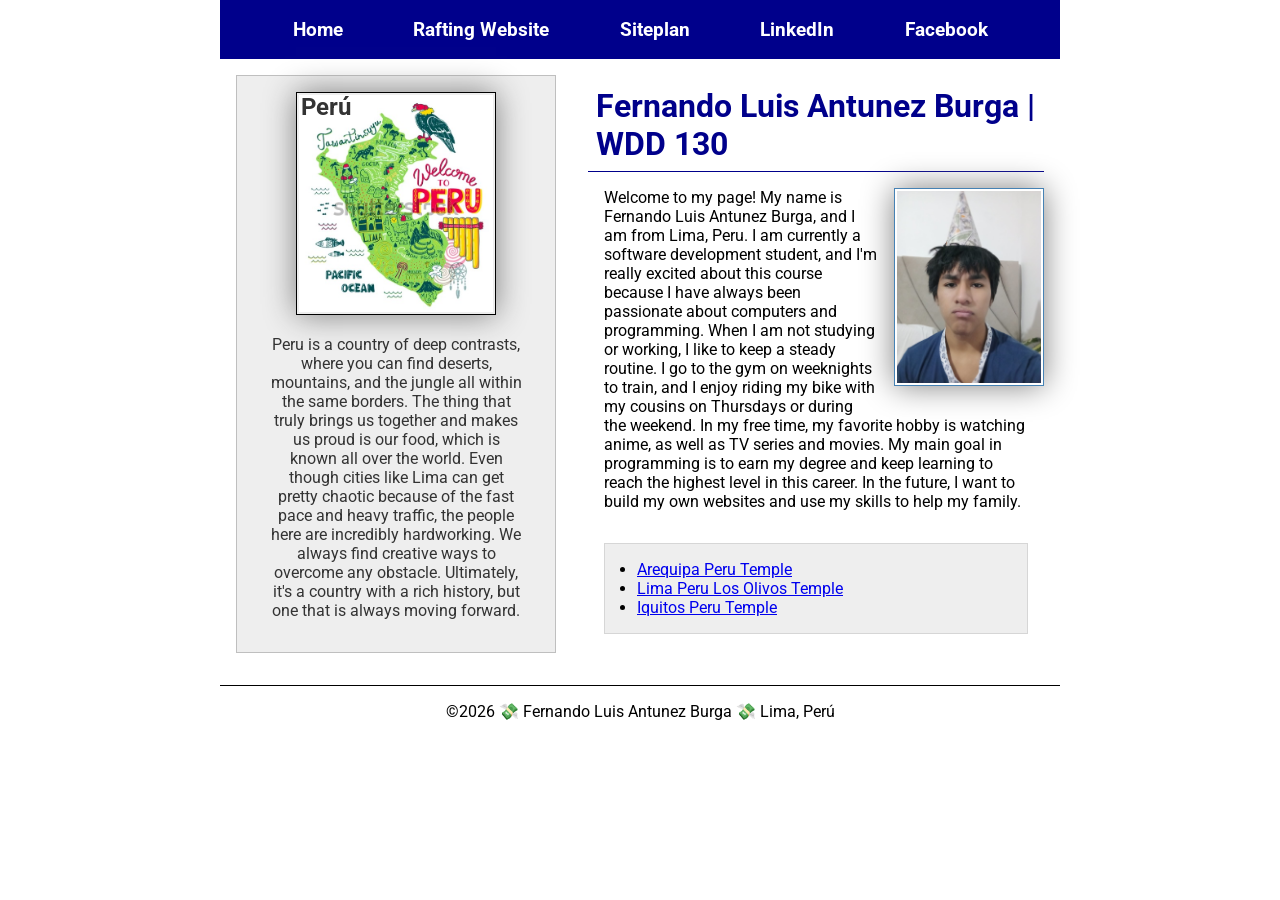
<file: index.html>
<!DOCTYPE html>
<html lang="en-US">

<head>
    <meta charset="UTF-8">
    <meta name="viewport" content="width=device-width, initial-scale=1.0">
    <title>Fernando Luis Antunez Burga | WDD 130</title>
    <meta name="description" content="This is my page for the Web Fundamentals course. My name is Fernando Luis Antunez Burga, and the purpose of this page is to introduce my country, Peru.">
    <meta name="author" content="Fernando Luis Antunez Burga">
    <link rel="stylesheet" href="styles/styles.css">
    <link rel="preconnect" href="https://fonts.googleapis.com">
    <link rel="preconnect" href="https://fonts.gstatic.com" crossorigin>
    <link href="https://fonts.googleapis.com/css2?family=Roboto&display=swap" rel="stylesheet">
</head>

<body>
    <header>
        <nav>
            <a href="#">Home</a>
            <a href="wwr/">Rafting Website</a>
            <a href="wwr/site-plan-rafting.html">Siteplan</a>
            <a href="https://linkedin.com">LinkedIn</a>
            <a href="https://www.facebook.com">Facebook</a>
        </nav>
    </header>
<div class="grid">
    <main>
        <h1>Fernando Luis Antunez Burga | WDD 130</h1>
        <img src="images/profile.jpg" alt="Fernando Luis Antunez Burga" width="200">
        <p> Welcome to my page! My name is Fernando Luis Antunez Burga, and I am from Lima, Peru. I am currently a software development student, and I'm really excited about this course because I have always been passionate about computers and programming.
            When I am not studying or working, I like to keep a steady routine. I go to the gym on weeknights to train, and I enjoy riding my bike with my cousins on Thursdays or during the weekend. In my free time, my favorite hobby is watching anime, as well as TV series and movies.
            My main goal in programming is to earn my degree and keep learning to reach the highest level in this career. In the future, I want to build my own websites and use my skills to help my family.
        </p>
        <ul class="box indent">
            <li><a href="https://www.churchofjesuschrist.org/imgs/55f6c59ce8f9c093a9c689067f8674335de544e2/full/1200%2C/0/default" target="_blank" rel="noopener">Arequipa Peru Temple</a></li>
            <li><a href="https://www.churchofjesuschrist.org/imgs/kkzv5si47j7eitcp7ugzwpwf7fdxq6jx1wjnmvug/full/960%2C/0/default" target="_blank" rel="noopener">Lima Peru Los Olivos Temple</a></li>
            <li><a href="https://www.churchofjesuschrist.org/imgs/3f3327a93b9f11eeb2f0eeeeac1e45f6554046d6/full/1200%2C/0/default" target="_blank" rel="noopener">Iquitos Peru Temple</a></li>
        </ul>
    </main>
    <aside>
        <h2>Perú</h2>
        <img src="images/peru.jpg" alt="Perú country">
        <p>Peru is a country of deep contrasts, where you can find deserts, mountains, and the jungle all within the same borders. The thing that truly brings us together and makes us proud is our food, which is known all over the world. Even though cities like Lima can get pretty chaotic because of the fast pace and heavy traffic, the people here are incredibly hardworking. We always find creative ways to overcome any obstacle. Ultimately, it's a country with a rich history, but one that is always moving forward.</p>
    </aside>
</div>

    <footer>
        <p>©2026 💸 Fernando Luis Antunez Burga 💸 Lima, Perú</p>
    </footer>
</body>

</html>
</file>
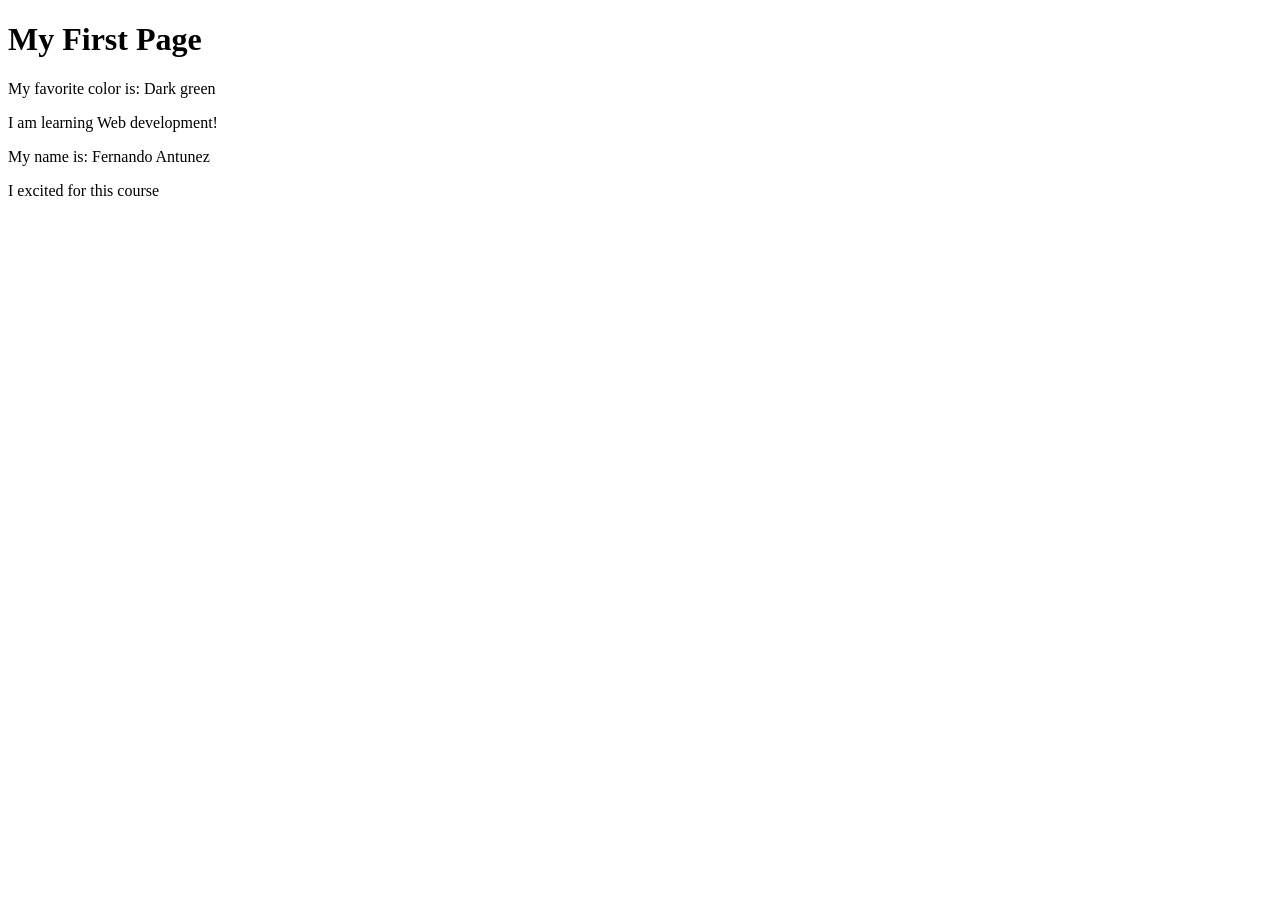
<file: week01/first-page.html>
<!DOCTYPE html>
<html lang="en">

<head>
    <meta charset="UTF-8">
    <meta name="viewport" content="width=device-width, initial-scale=1.0">
    <title>My First Page</title>
</head>

<body>
    <h1>My First Page</h1>
    <p>My favorite color is: Dark green</p>
    <p>I am learning Web development!</p>
    <p>My name is: Fernando Antunez</p>
    <p>I excited for this course</p>
</body>

</html>
</file>
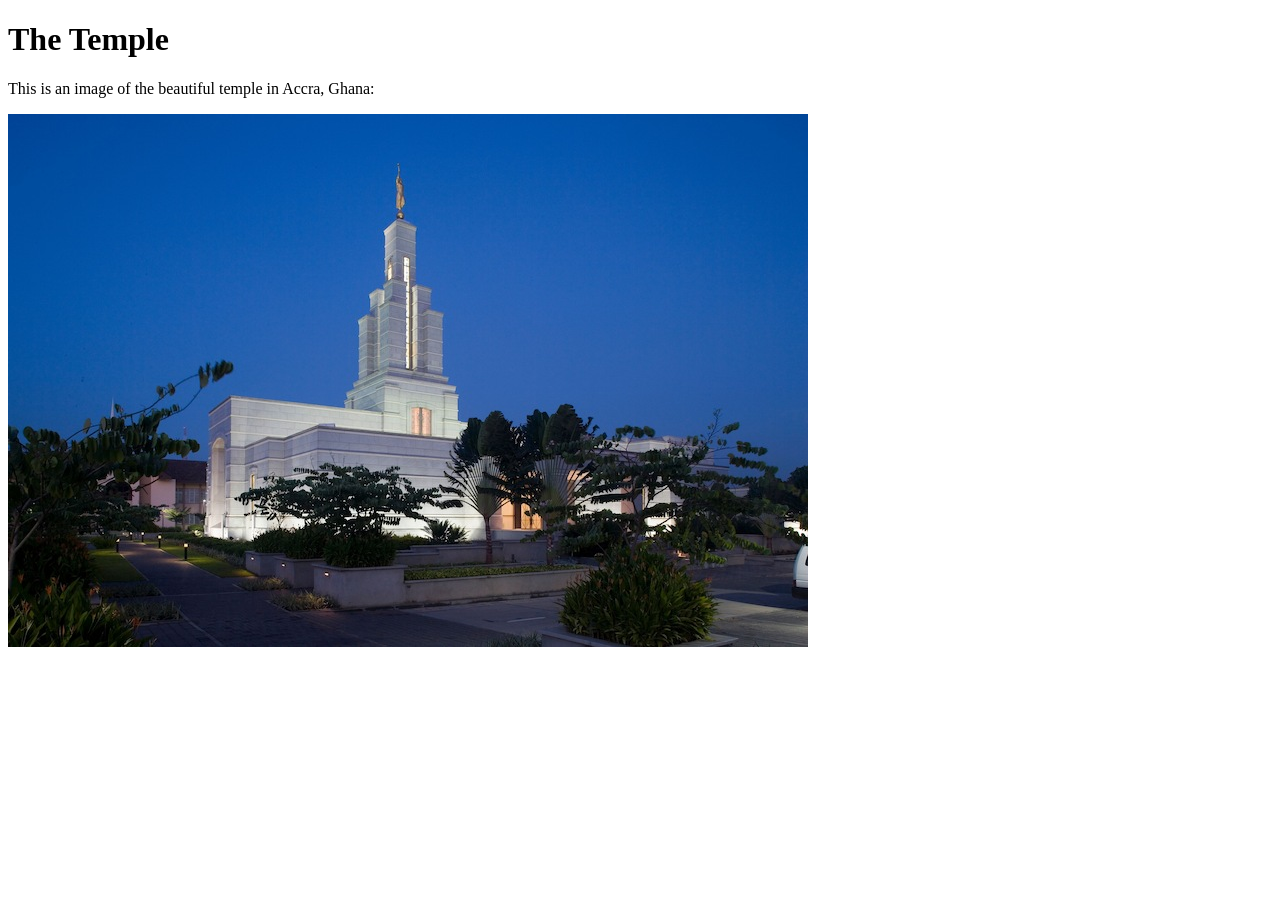
<file: week01/images-solution.html>
<!DOCTYPE html>
<html lang="en">

<head>
    <meta charset="UTF-8">
    <meta name="viewport" content="width=device-width, initial-scale=1.0">
    <title>Temple Image</title>
</head>

<body>
    <h1>The Temple</h1>
    <p>This is an image of the beautiful temple in Accra, Ghana:</p>
    <img src="images/temple-small.jpg" alt="The Accra Ghana Temple">

</body>

</html>
</file>
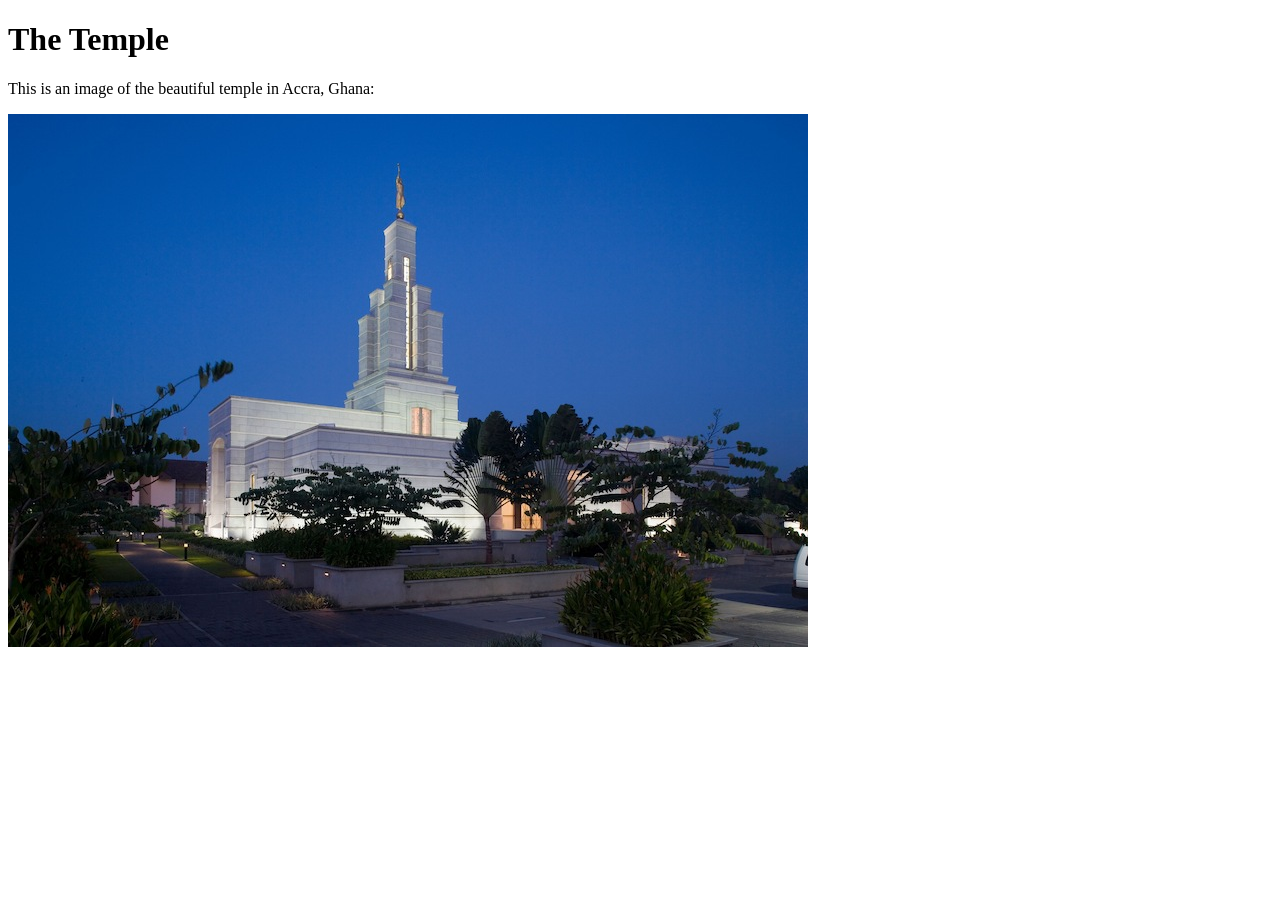
<file: week01/images.html>
<!DOCTYPE html>
<html lang="en">

<head>
    <meta charset="UTF-8">
    <meta name="viewport" content="width=device-width, initial-scale=1.0">
    <title>Temple Image</title>
</head>

<body>
    <h1>The Temple</h1>
    <p>This is an image of the beautiful temple in Accra, Ghana:</p>
    <img src="images/temple-small.jpg" alt="The Accra Ghana Temple" width="800" height="533">
</body>

</html>
</file>
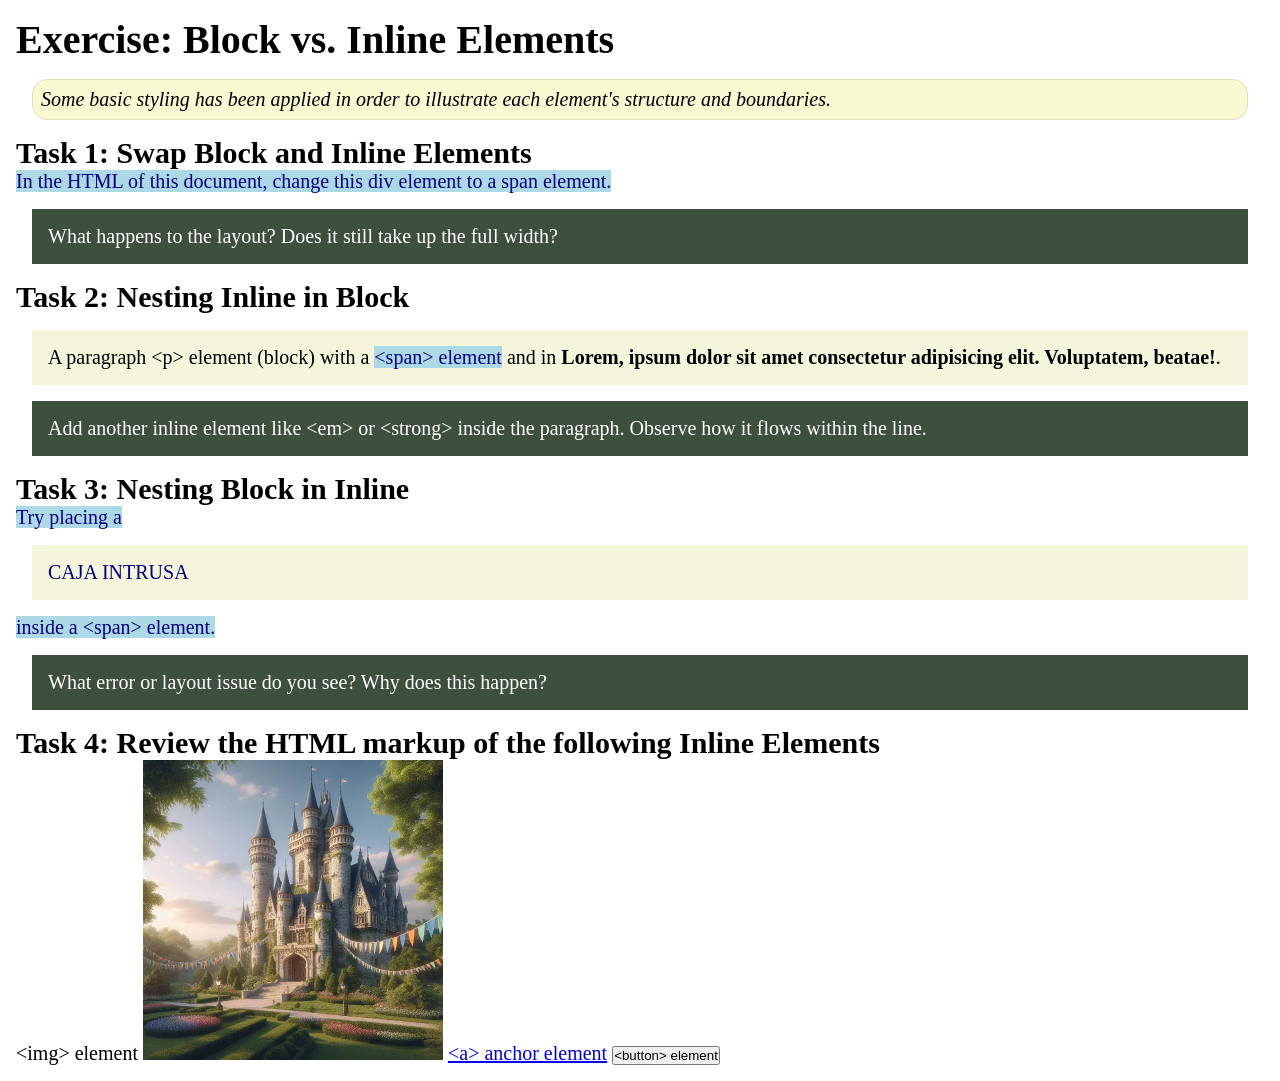
<file: week02/block-vs-inline.html>
<!DOCTYPE html>
<html lang="en">

<head>
    <meta charset="UTF-8">
    <meta name="viewport" content="width=device-width, initial-scale=1.0">
    <title>Exercise: Block vs. Inline Elements</title>
    <link rel="stylesheet" href="styles/block-vs-inline.css">
</head>

<body>
    <main>
        <h1>Exercise: Block vs. Inline Elements</h1>
        <p class="note">Some basic styling has been applied in order to illustrate each element's structure and boundaries.</p>

        <h2>Task 1: Swap Block and Inline Elements</h2>
        <span>In the HTML of this document, change this div element to a span element.</span>

        <p class="question">What happens to the layout? Does it still take up the full width?</p>

        <h2>Task 2: Nesting Inline in Block</h2>
        <p>A paragraph &lt;p&gt; element (block) with a <span>&lt;span&gt; element</span> and in <strong>Lorem, ipsum dolor sit amet consectetur adipisicing elit. Voluptatem, beatae!</strong>.</p>
        <p class="question">Add another inline element like &lt;em&gt; or &lt;strong&gt; inside the paragraph. Observe how it flows within the line.</p>

        <h2>Task 3: Nesting Block in Inline</h2>
        <span>Try placing a <div>CAJA INTRUSA</div> inside a &lt;span&gt; element.</span>
        <p class="question">What error or layout issue do you see? Why does this happen?</p>

        <h2>Task 4: Review the HTML markup of the following Inline Elements</h2>
        &lt;img&gt; element
        <img src="images/castle.webp" alt="placeholder image (images are inline)" width="300" height="300">
        <a href="https://churchofjesuschrist.org">&lt;a&gt; anchor element</a>
        <button type="button">&lt;button&gt; element</button>
    </main>
</body>

</html>
</file>
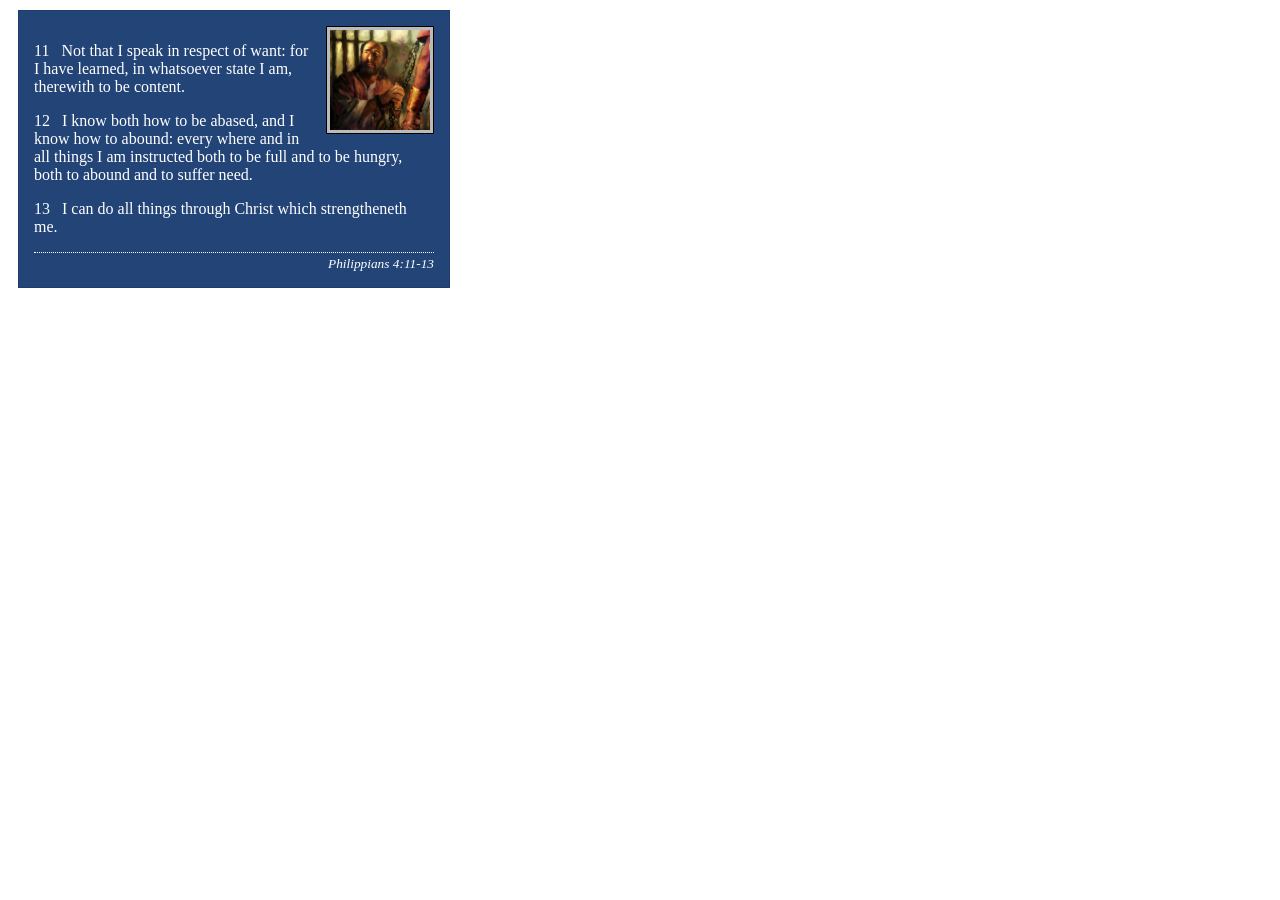
<file: week02/box-model-solution.html>
<!DOCTYPE html>
<html lang="en">

<head>
    <meta charset="UTF-8">
    <meta name="viewport" content="width=device-width, initial-scale=1.0">
    <title>Box Model Activity</title>
    <link rel="stylesheet" href="styles/box-model-solution.css">
</head>

<body>
    <main>
        <div class="callout">
            <img src="images/apostle-paul-imprisoned.webp" alt="Paul the Apostle - Imprisoned in Rome" width="200" height="200">
            <blockquote>
                <p>11 &nbsp; Not that I speak in respect of want: for I have learned, in whatsoever state I am, therewith to be content.</p>
                <p>12 &nbsp; I know both how to be abased, and I know how to abound: every where and in all things I am instructed both to be full and to be hungry, both to abound and to suffer need.</p>
                <p>13 &nbsp; I can do all things through Christ which strengtheneth me.</p>
            </blockquote>
            <cite>Philippians 4:11-13</cite>
        </div>
    </main>
</body>

</html>
</file>
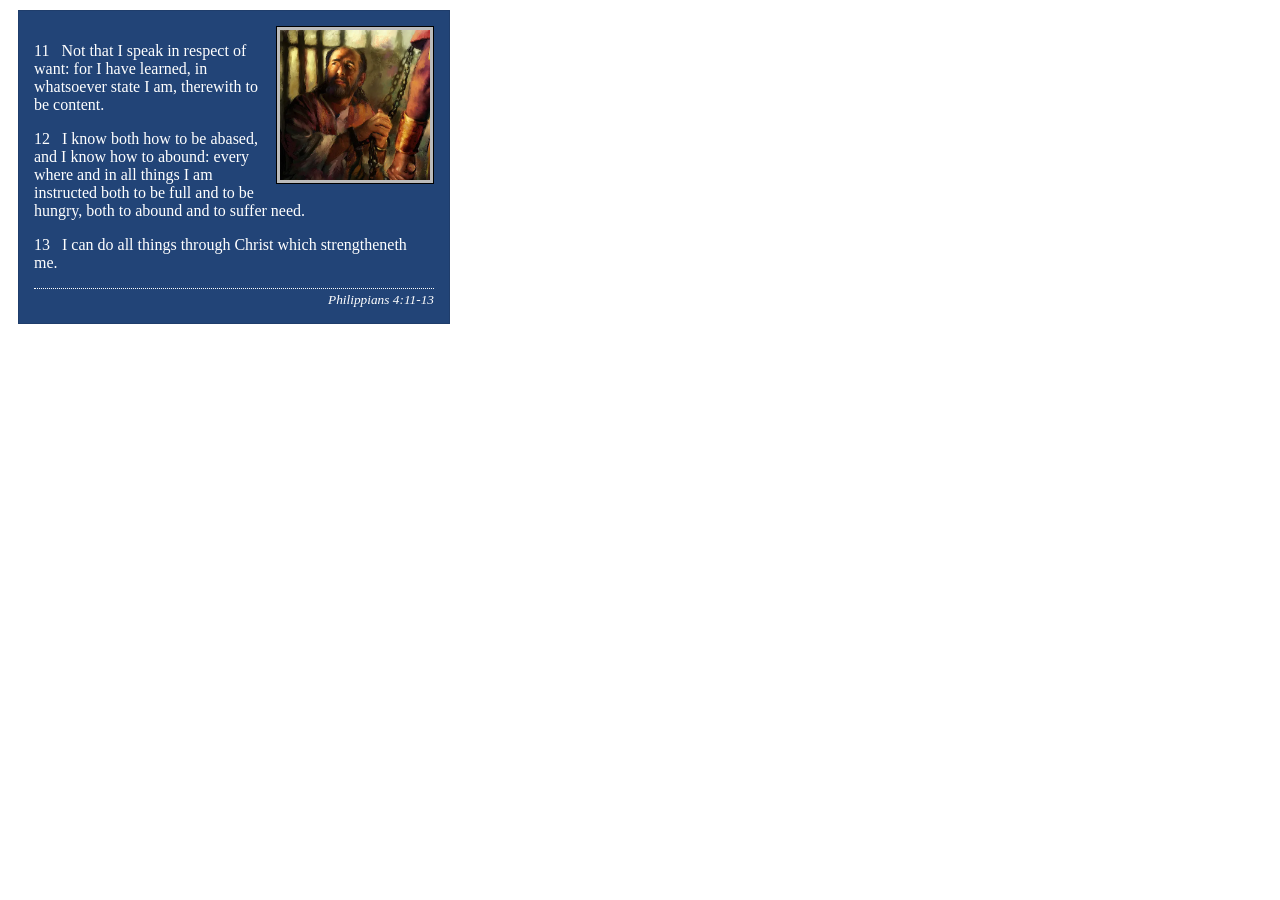
<file: week02/box-model.html>
<!DOCTYPE html>
<html lang="en">

<head>
    <meta charset="UTF-8">
    <meta name="viewport" content="width=device-width, initial-scale=1.0">
    <title>Box Model Activity</title>
    <link rel="stylesheet" href="styles/box-model.css">
</head>

<body>
    <main>
        <div class="callout">
            <img src="images/apostle-paul-imprisoned.webp" alt="Paul the Apostle - Imprisoned in Rome" width="200" height="200">
            <blockquote>
                <p>11 &nbsp; Not that I speak in respect of want: for I have learned, in whatsoever state I am, therewith to be content.</p>
                <p>12 &nbsp; I know both how to be abased, and I know how to abound: every where and in all things I am instructed both to be full and to be hungry, both to abound and to suffer need.</p>
                <p>13 &nbsp; I can do all things through Christ which strengtheneth me.</p>
            </blockquote>
            <cite>Philippians 4:11-13</cite>
        </div>
    </main>
</body>

</html>
</file>
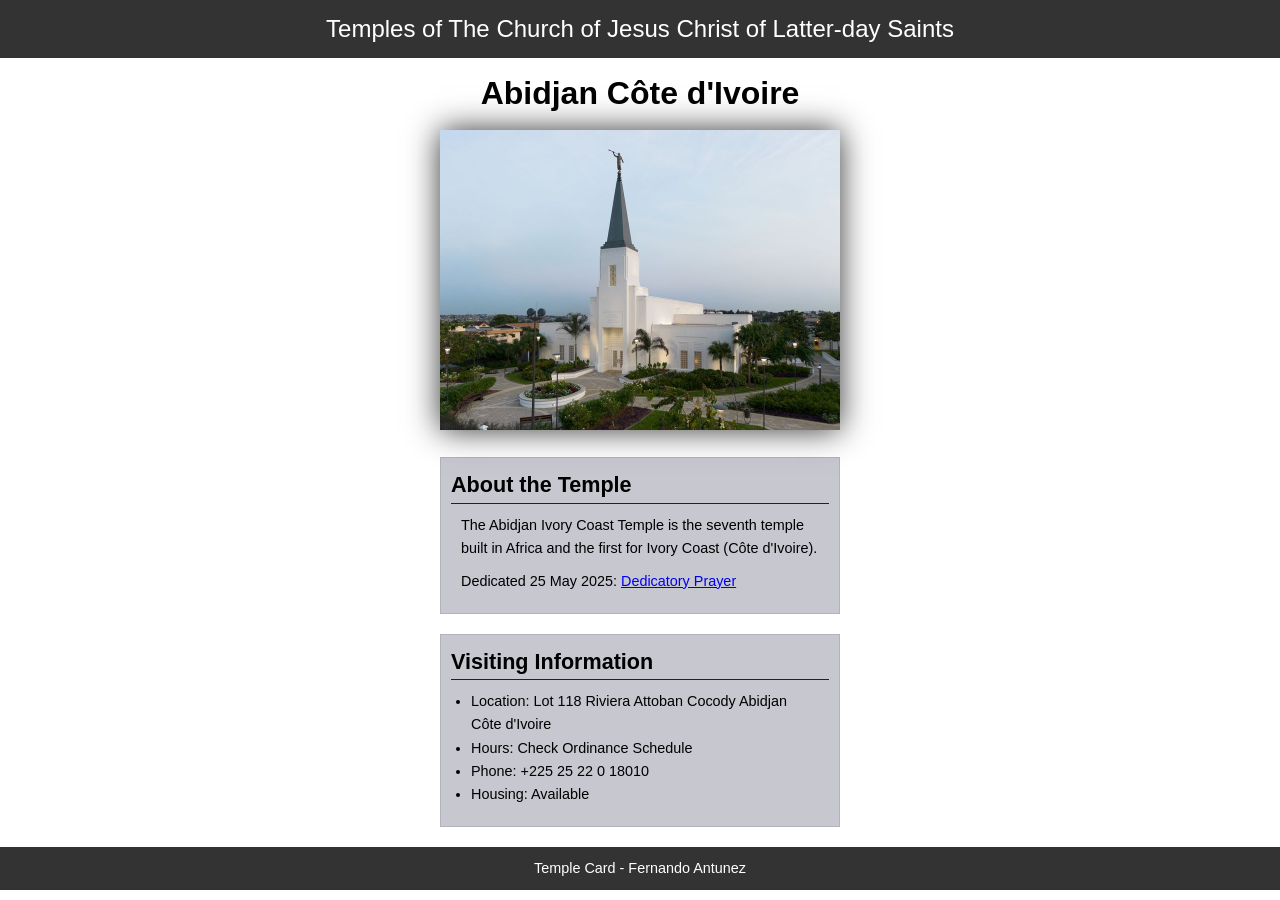
<file: week02/temple.html>
<!DOCTYPE html>
<html lang="en">

<head>
    <meta charset="UTF-8">
    <meta name="viewport" content="width=device-width, initial-scale=1.0">
    <title>Temple Card - Abidjan Côte d'Ivoire</title>
    <link rel="stylesheet" href="styles/temple.css">
</head>

<body>
    <header>
        <p>Temples of The Church of Jesus Christ of Latter-day Saints</p>
    </header>
    <main>
        <h1>Abidjan Côte d'Ivoire</h1>
        <picture>
            <img src="images/abidjan-ivory-coast.jpeg" alt="Abidjan Côte d'Ivoire Temple">
        </picture>
        <section>
            <h2>About the Temple</h2>
            <p>The Abidjan Ivory Coast Temple is the seventh temple built in Africa and the first for Ivory Coast (Côte d'Ivoire).</p>
            <p>Dedicated 25 May 2025: <a href="https://www.churchofjesuschrist.org/temples/dedicatory-prayer/abidjan-ivory-coast-temple/2025-05-25?lang=eng" target="_blank" rel="noopener noreferrer">Dedicatory Prayer</a></p>
        </section>
        <section>
            <h2>Visiting Information</h2>
            <ul>
                <li>Location: Lot 118 Riviera Attoban Cocody Abidjan Côte d'Ivoire</li>
                <li>Hours: Check Ordinance Schedule</li>
                <li>Phone: +225 25 22 0 18010</li>
                <li>Housing: Available</li>
            </ul>
        </section>
    </main>
    <footer>
        <p>Temple Card - Fernando Antunez</p>
    </footer>
</body>

</html>
</file>
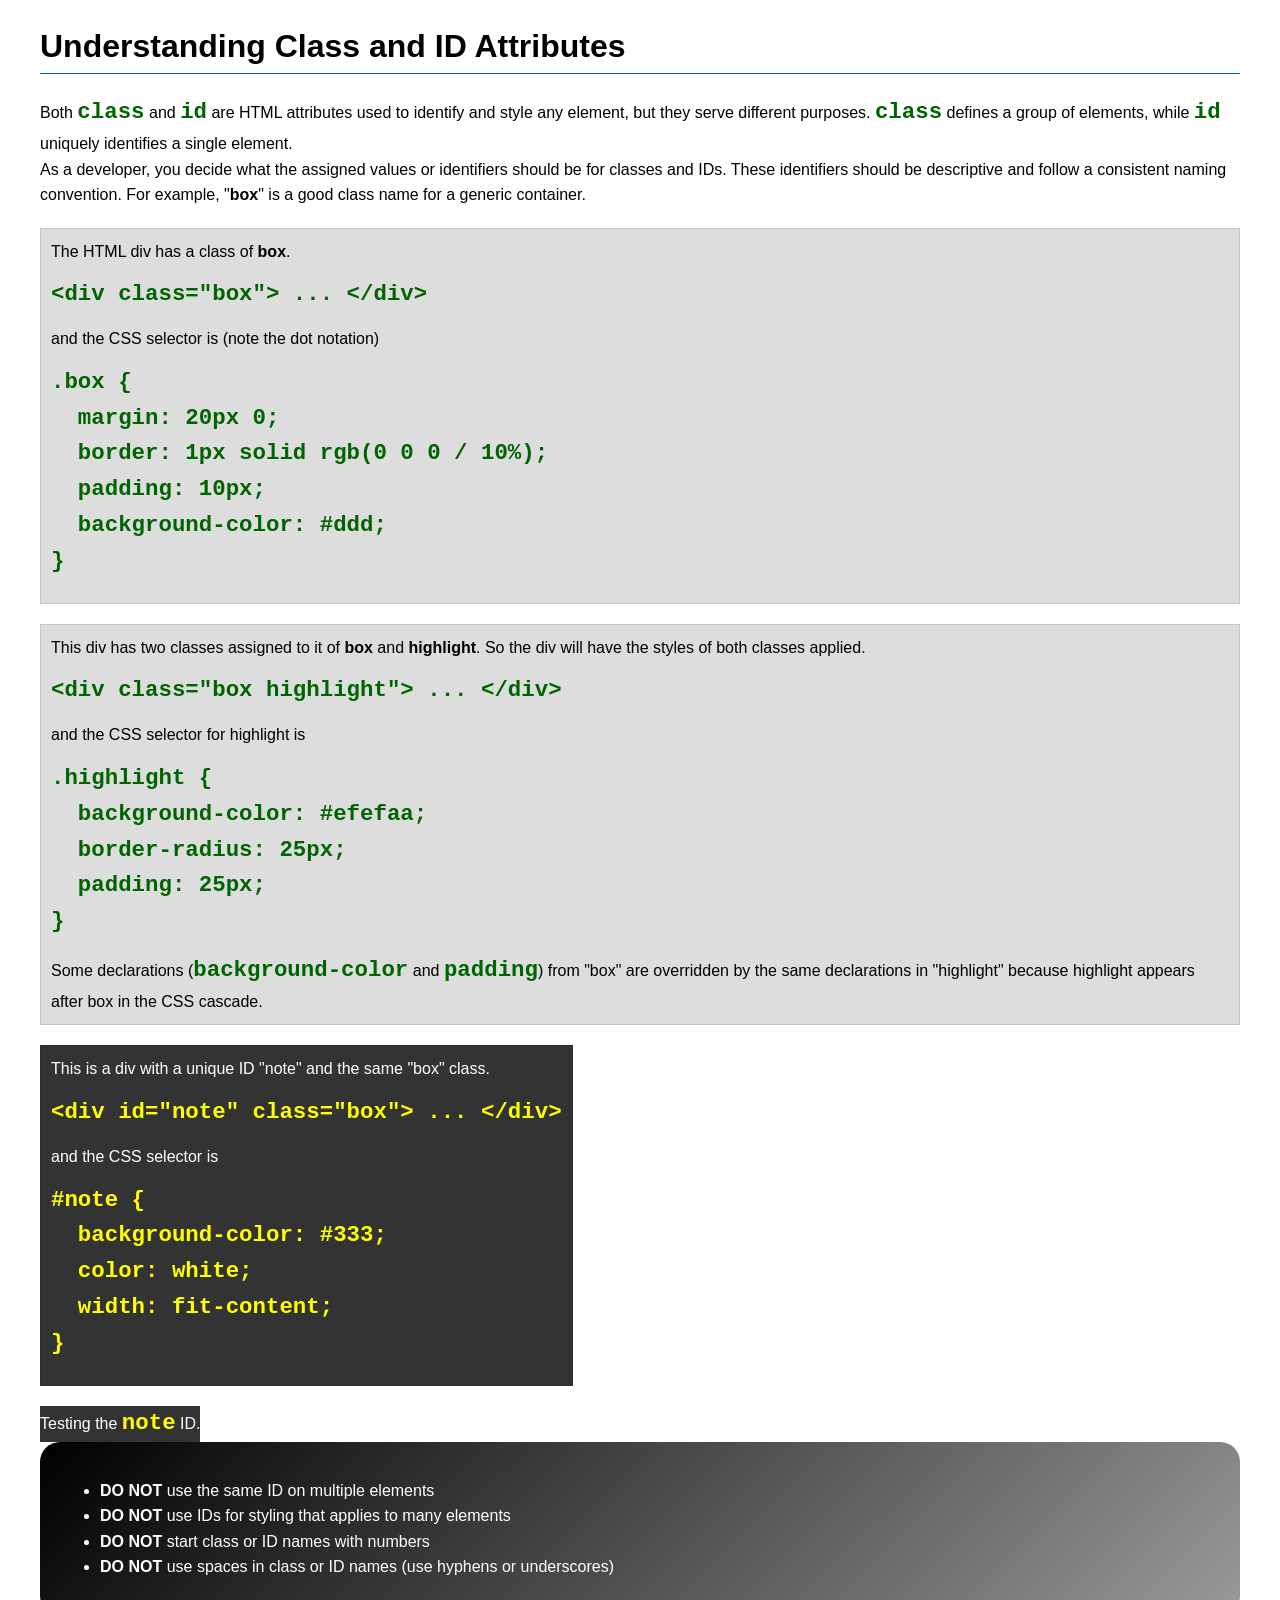
<file: week03/class-and-id.html>
<!DOCTYPE html>
<html lang="en">

<head>
    <meta charset="UTF-8">
    <meta name="viewport" content="width=device-width, initial-scale=1.0">
    <title>Class vs ID Attributes</title>
    <link rel="stylesheet" href="styles/class-and-id.css">
</head>

<body>
    <h1>Understanding Class and ID Attributes</h1>
    <p>Both <code>class</code> and <code>id</code> are HTML attributes used to identify and style any element, but they serve different purposes. <code>class</code> defines a group of elements, while <code>id</code> uniquely identifies a single element.</p>
    <p>As a developer, you decide what the assigned values or identifiers should be for classes and IDs. These identifiers should be descriptive and follow a consistent naming convention. For example, "<strong>box</strong>" is a good class name for a generic container.</p>
    <div class="box">
        <p>The HTML div has a class of <strong>box</strong>.</p>
        <pre><code class="html">&lt;div class="box"&gt; ... &lt;/div&gt;</code></pre>
        and the CSS selector is (note the dot notation)
        <pre><code class="css">.box {
  margin: 20px 0;
  border: 1px solid rgb(0 0 0 / 10%);
  padding: 10px;
  background-color: #ddd; 
}</code></pre>
    </div>

    <div class="box">
        <p>This div has two classes assigned to it of <strong>box</strong> and <strong>highlight</strong>. So the div will have the styles of both classes applied.</p>
        <pre><code class="html">&lt;div class="box highlight"&gt; ... &lt;/div&gt;</code></pre>
        and the CSS selector for highlight is
        <pre><code class="css">.highlight {
  background-color: #efefaa;
  border-radius: 25px;
  padding: 25px;
}</code></pre>
        <p>Some declarations (<code>background-color</code> and <code>padding</code>) from "box" are overridden by the same declarations in "highlight" because highlight appears after box in the CSS cascade.</p>
    </div>

    <div id="note" class="box">
        <p>This is a div with a unique ID "note" and the same "box" class.</p>
        <pre><code class="html">&lt;div id="note" class="box"&gt; ... &lt;/div&gt;</code></pre>
        and the CSS selector is
        <pre><code class="css">#note {
  background-color: #333;
  color: white;
  width: fit-content;
}</code></pre>
    </div>

    <div id="note">
        <p>Testing the <code>note</code> ID.</p>
    </div>

    <section id="best-practice">
        <ul>
            <li><strong>DO NOT</strong> use the same ID on multiple elements</li>
            <li><strong>DO NOT</strong> use IDs for styling that applies to many elements</li>
            <li><strong>DO NOT</strong> start class or ID names with numbers</li>
            <li><strong>DO NOT</strong> use spaces in class or ID names (use hyphens or underscores)</li>
        </ul>
    </section>

</body>

</html>
</file>
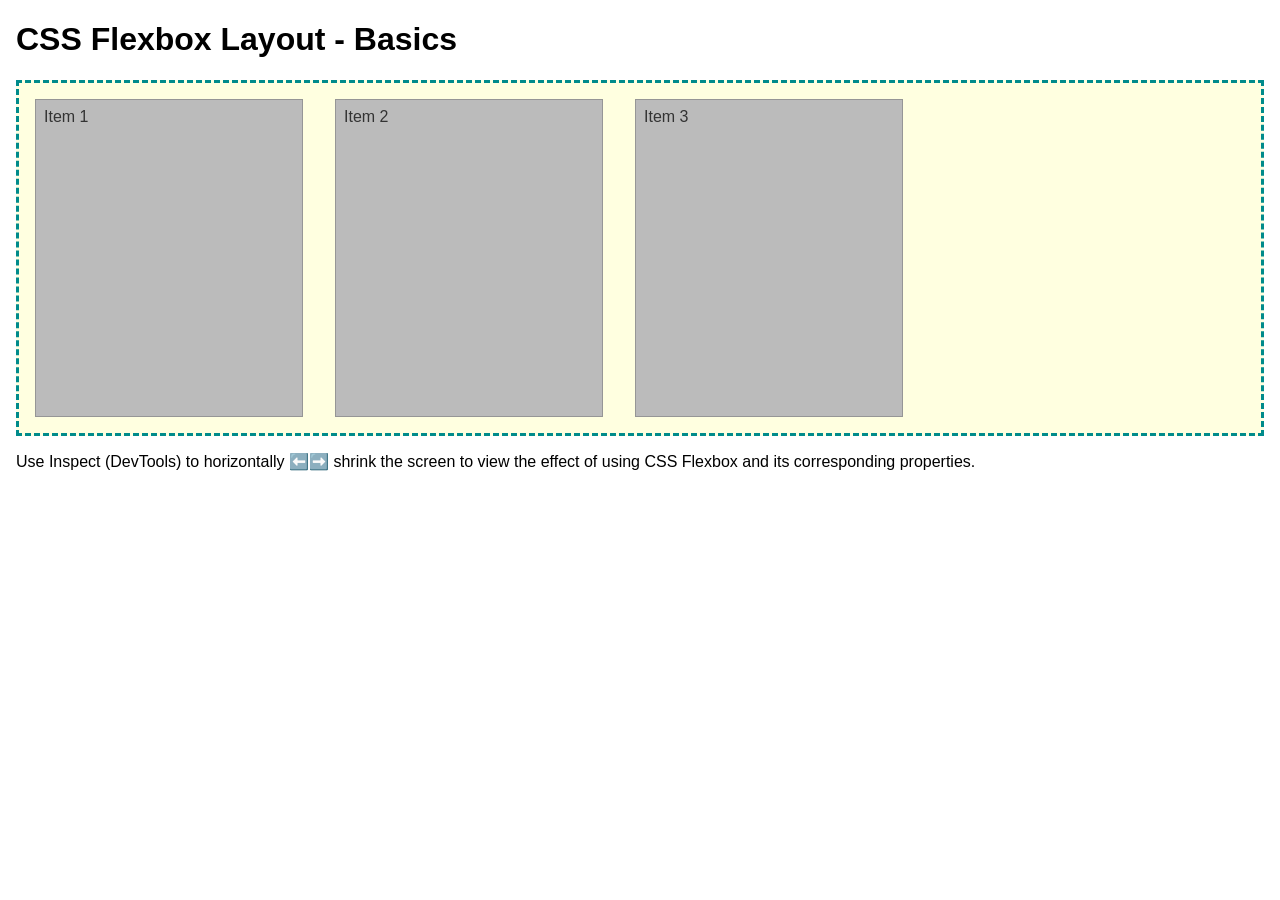
<file: week04/flexbox-layout.html>
<!DOCTYPE html>
<html lang="en">

<head>
    <meta charset="UTF-8">
    <meta name="viewport" content="width=device-width, initial-scale=1.0">
    <title>CSS Flexbox Layout - Basics</title>
    <link rel="stylesheet" href="styles/flexbox.css">
</head>

<body>
    <main>
        <h1>CSS Flexbox Layout - Basics</h1>
        <div class="flex-container">
            <div class="flex-item item1">Item 1</div>
            <div class="flex-item item2">Item 2</div>
            <div class="flex-item item3">Item 3</div>
        </div>
        <p>Use Inspect (DevTools) to horizontally ⬅️➡️ shrink the screen to view the effect of using CSS Flexbox and its corresponding properties.</p>
    </main>
</body>

</html>
</file>
<file: styles/styles.css>
:root {
  --principal-color: darkblue;
  --shadow: 0 0 30px gray;
}

* {
  margin: 0;
  padding: 0;
  box-sizing: border-box;
}

header, .grid, footer {
  max-width: 840px;
  margin: 0 auto;
}

body {
  font-size: 16px;
  font-family: 'Roboto', Arial, sans-serif;
}

nav {
  background-color: var(--principal-color);
  padding: 10px;
  display: flex;
  justify-content: space-evenly;
  align-items: center;
}

nav a {
  color: white;
  padding: 0.5rem;
  display: block;
  text-decoration: none;
  font-size: 1.2rem;
  font-weight: 700;
}

h1 {
  color: var(--principal-color);
  padding: .5rem;
  border-bottom: 1px solid var(--principal-color);
}

main {
  grid-column: 2/3;
  margin: 1rem;
}

img {
  width: 160px;
  height: auto;
  border: 1px solid black;
  padding: 2px;
  box-shadow: var(--shadow);
}

main img {
  width: 150px;
  height: auto;
  border: 1px solid steelblue;
  padding: 2px;
  box-shadow: var(--shadow);
  float: right;
  margin: 1rem 0 1rem 1rem;
}

p {
  padding: 1rem;
}

.grid {
  display: grid;
  align-items: center;
}

aside {
  width: 20rem;
  margin: 1rem;
  border: 1px solid rgb(0 0 0 / 0.2);
  padding: 1rem;
  background-color: #eee;
  color: #333;
  text-align: center;
  position: relative;
  grid-column: 1/2;
  grid-row: 1/2;
}

aside img {
  width: 200px;
  height: auto;
}

aside h2 {
  position: absolute;
  top: 17px;
  left: 64px;
}

footer {
  margin-top: 1em;
  border-top: 1px solid #000;
  text-align: center;
}

.box {
  margin: 1rem;
  border: 1px solid rgba(0, 0, 0, .1);
  padding: 1rem;
  background-color: #eee;
  color: #000;
}

.indent {
  padding-left: 2rem;
}
</file>
<file: week02/styles/block-vs-inline.css>
* {
    margin: 0;
    padding: 0;
}

body {
    font-size: 20px;
    margin: 1rem;
}

p,
div {
    background-color: beige;
    margin: 1rem;
    padding: 1rem;
}

span {
    color: navy;
    background-color: lightblue;
}

code {
    margin: 0;
    padding: 0;
    color: green;
    font-size: 1.2rem;
}

.note {
    font-style: italic;
    background-color: lightgoldenrodyellow;
    border-radius: 1rem;
    border: 1px solid rgb(0 0 0 / 10%);
    margin: 1rem;
    padding: .5rem;
}

.question {
    background-color: #3d503d;
    color: #fff;
}
</file>
<file: week02/styles/box-model-solution.css>
.callout {
    max-width: 400px;
    margin: 10px;
    border: 1px solid rgb(0 0 0 / 10%);
    padding: 15px;
    background-color: #247;
    color: #fff;
}

.callout img {
    float: right;
    margin: 0 0 10px 15px;
    border: 1px solid #000;
    padding: 3px;
    background-color: #bbb;
    width: 100px;
    height: auto;
}

blockquote {
    margin: 0;
}

cite {
    display: block;
    border-top: 1px dotted #fff;
    padding-top: 3px;
    text-align: right;
    font-size: smaller;
}
</file>
<file: week02/styles/box-model.css>
.callout {
    max-width: 400px;
    margin: 10px;
    border: 1px solid rgb(0 0 0 / 10%);
    padding: 15px;
    background-color: #247;
    color: #fff;
}

.callout img {
    float: right;
    margin: 0 0 10px 15px;
    border: 1px solid #000;
    padding: 3px;
    background-color: #bbb;
    width: 150px;
    height: auto;
}

blockquote {
    margin: 0;
}

cite {
    display: block;
    border-top: 1px dotted #fff;
    padding-top: 3px;
    text-align: right;
    font-size: smaller;
}
</file>
<file: week02/styles/temple.css>
* {
    margin: 0;
    padding: 0;
}

body {
    font-family: Arial, sans-serif;
    line-height: 1.6;
}

header, footer {
    background-color: #333;
    color: #fff;
    padding: 10px;
    text-align: center;
    font-size: 1.5rem;
}

main {
    width: 400px;
    margin: 0 auto;
}

h1 {
    margin: 10px;
    text-align: center;
}

h2 {
    border-bottom: 1px solid #222;

}

img {
    width: 100%;
    height: auto;
    box-shadow: 0 0 30px #333;
}

section {
    margin: 20px 0;
    border: 1px solid rgb(0 0 0 / 10%);
    padding: 10px;
    background-color: rgb(198, 199, 207);
    font-size: .9rem;
}

section p {
    margin: 10px;
}

ul {
    margin: 10px 20px;
}

footer {
    font-size: .9rem;
}
</file>
<file: week03/styles/class-and-id.css>
body {
    font-family: Arial, sans-serif;
    line-height: 1.6;
    margin: 0;
    padding: 0 40px;
}

h1 {
    border-bottom: 1px solid rgb(0 110 182);
    padding-bottom: 0;
}

p {
    margin: 0;
}

code {
    color: darkgreen;
    font-weight: 700;
    font-size: 1.4rem;
}

/* Class examples - can be reused */
.box {
    margin: 20px 0;
    border: 1px solid rgb(0 0 0 / 10%);
    padding: 10px;
    background-color: #ddd;
    /* this is shorthand for #dddddd */
}

.highlight {
    background-color: #efefaa;
    border-radius: 25px;
    padding: 25px;
}

/* ID examples - should be unique */

#note {
    background-color: #333;
    color: white;
    width: fit-content;
}

#note code {
    color: yellow;
}

#best-practice {
    background: linear-gradient(135deg, #000 0%, #999 100%);
    color: white;
    border-radius: 20px;
    padding: 20px;
}
</file>
<file: week04/styles/flexbox.css>
body {
    font-family: Helvetica, Arial, sans-serif;
    margin: 1rem;
}

.flex-container {
    border: 3px dashed darkcyan;
    background-color: lightyellow;
    display: flex;
    flex-wrap: wrap;
}

.flex-item {
    width: 250px;
    margin: 1rem;
    border: 1px solid rgb(0 0 0 / 20%);
    padding: 0.5rem;
    background-color: #bbb;
    color: #333;
}

.item1 {
    min-height: 250;
}

.item2 {
    min-height: 270;
}

.item3 {
    min-height: 300px;
}
</file>
